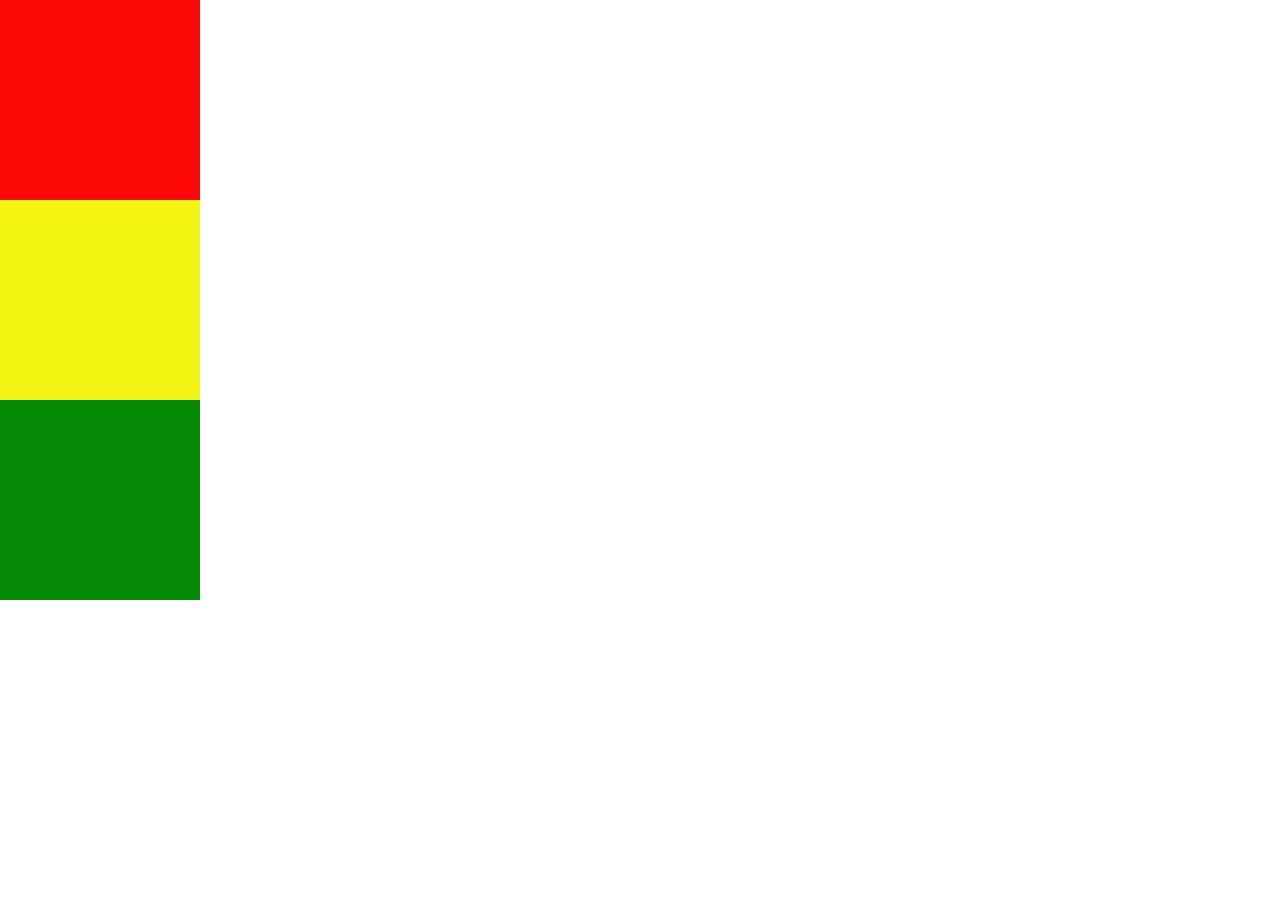
<file: parte1/index.html>
<!DOCTYPE html>
<html lang="en">
<head>
	<meta charset="UTF-8">
	<title>Document</title>
	<link rel="stylesheet" type="text/css" href="css/main.css">
	<!-- Pon tu codigo aqui -->
</head>
<body>
	<div class="caja red"></div>
	<div class="caja yellow"></div>
	<div class="caja green"></div><!-- Pon tu codigo aqui -->
</body>
</html>
</file>
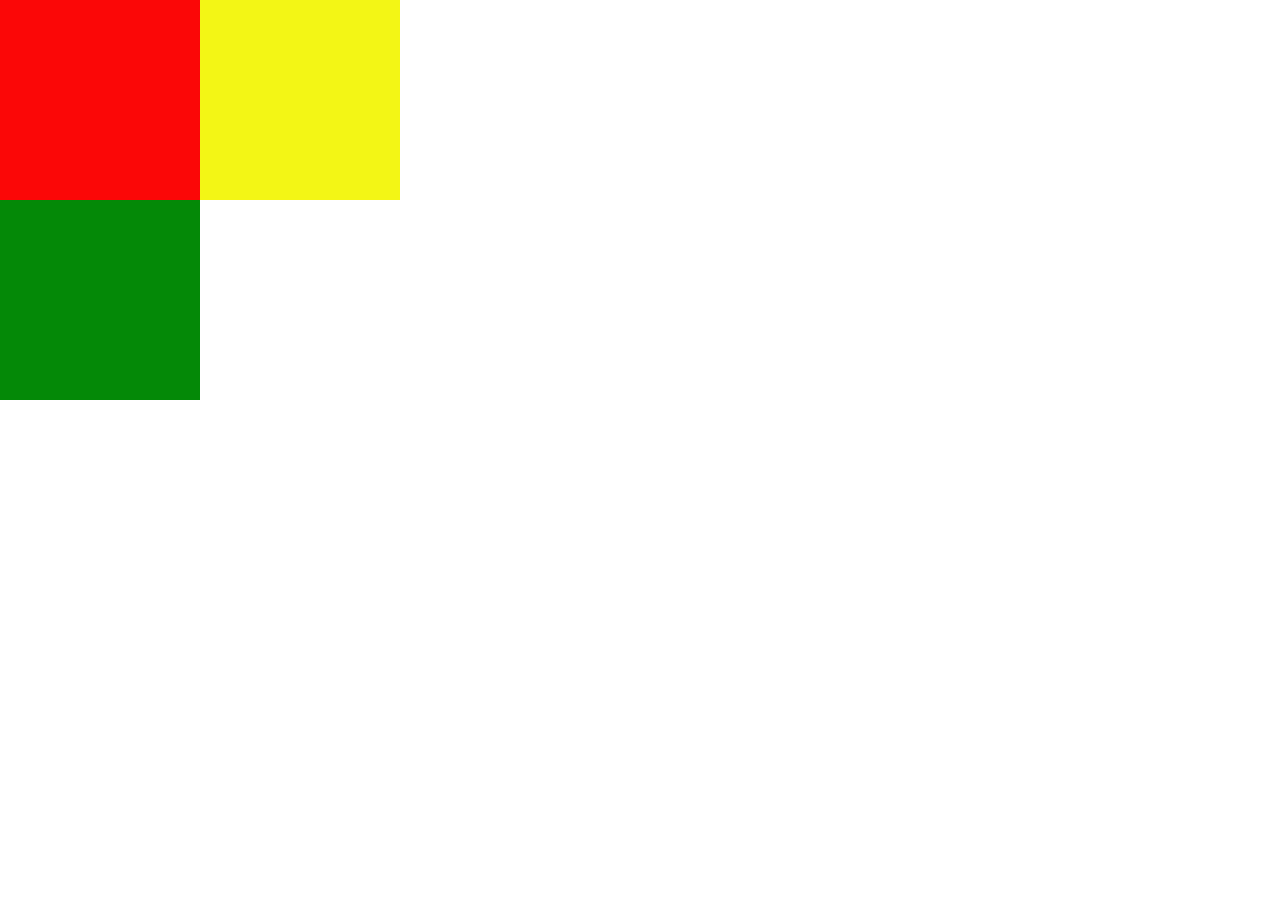
<file: parte4/index.html>
<!DOCTYPE html>
<html lang="en">
<head>
	<meta charset="UTF-8">
	<title>Document</title>
	<link rel="stylesheet" type="text/css" href="css/main.css">
	<!-- Pon tu codigo aqui -->
</head>
<body>
	<div class="caja red">
	<div class="caja yellow"></div></div>
	<div class="caja green"></div><!-- Pon tu codigo aqui -->
</body>
</html>
</file>
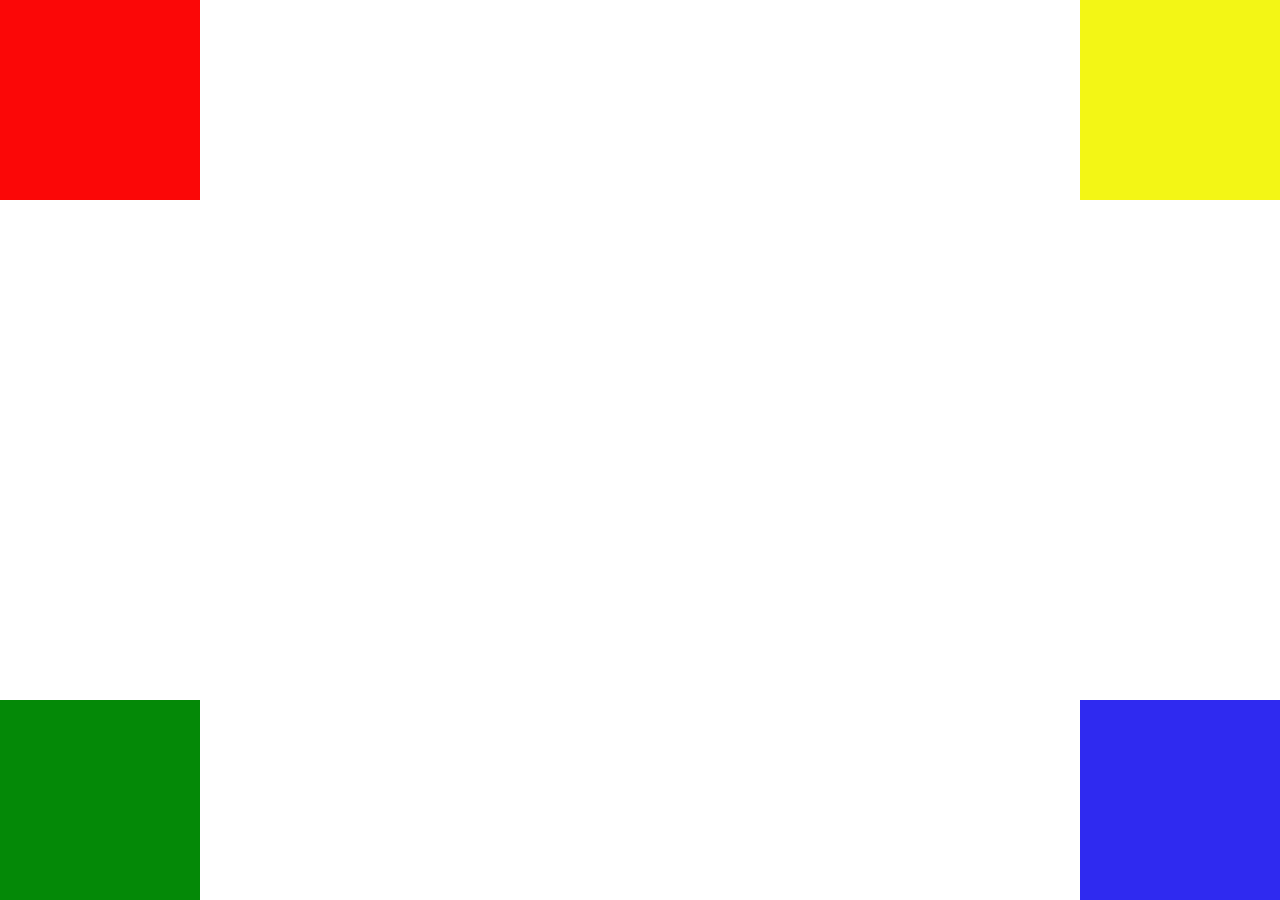
<file: parte5/index.html>
<!DOCTYPE html>
<html lang="en">
<head>
	<meta charset="UTF-8">
	<title>Document</title>
	<link rel="stylesheet" type="text/css" href="css/main.css">
	<!-- Pon tu codigo aqui -->
</head>
<body>
	<div class="caja red"></div>
	<div class="caja yellow"></div>
	<div class="caja green"></div>   <div class="caja blue"></div><!-- Pon tu codigo aqui -->
</body>
</html>
</file>
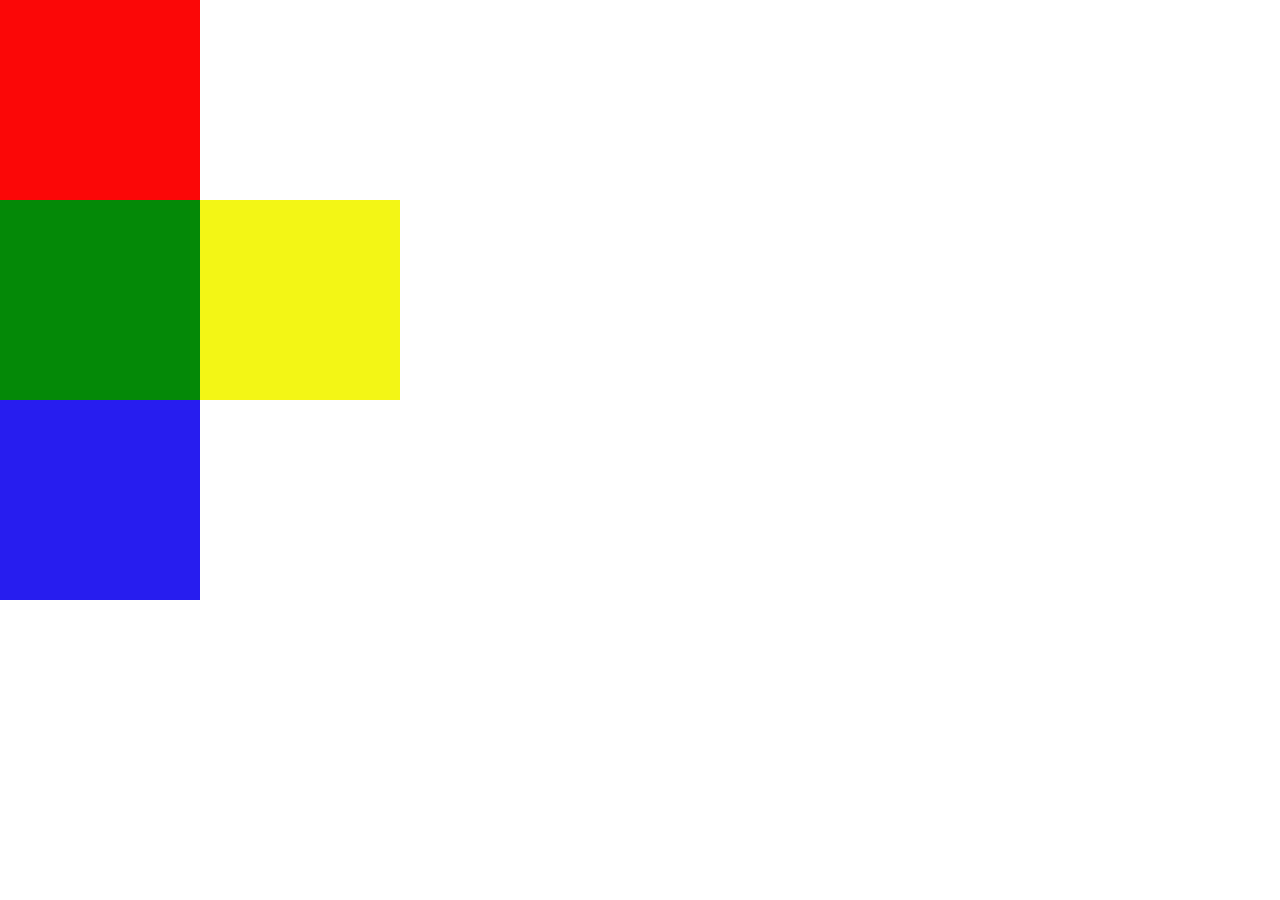
<file: parte6/index.html>
<!DOCTYPE html>
<html lang="en">
<head>
	<meta charset="UTF-8">
	<title>Document</title>
	<link rel="stylesheet" type="text/css" href="css/main.css">
	<!-- Pon tu codigo aqui -->
</head>
<body>
	<div class="caja red"></div>
	<div class="caja yellow"></div>
	<div class="caja green"></div>
	<div class="caja blue"></div><!-- Pon tu codigo aqui -->
</body>
</html>
</file>
<file: parte1/css/main.css>
body {
	margin: 0;
	padding: 0;
}
.caja {
	width: 200px;
	height: 200px;
	position: static;
}
.red {
	background: #FB0707;
}
.yellow {
	background: #F3F615;
}
.green {
	background: #048907;
}/* Pon tu código css aqui */
</file>
<file: parte4/css/main.css>
body {
	margin: 0;
	padding: 0;
}
.caja {
	width: 200px;
	height: 200px;
		
}
.red {
	background: #FB0707;
}
.yellow {
	background: #F3F615;
	position: relative;
	left: 200px;
}
.green {
	background: #048907;
}/* Pon tu código css aqui */
</file>
<file: parte5/css/main.css>
body {
	margin: 0;
	padding: 0;
}
.caja {
	width: 200px;
	height: 200px;
	position: absolute;	
}
.red {
	background: #FB0707;
	left: 0;
	top:0;
}
.yellow {
	background: #F3F615;
	right: 0;
	top: 0;
}
.green {
	background: #048907;
	left: 0;
	bottom: 0;
}
.blue {
	background: #2F2AF0;
	right: 0;
	bottom:0; 
}/* Pon tu código css aqui */
</file>
<file: parte6/css/main.css>
body {
	margin: 0;
	padding: 0;
}
.caja {
	width: 200px;
	height: 200px;	
}
.red {
	background: #FB0707;
}
.yellow {
	background: #F3F615;
	position: absolute;
	left: 200px;
}
.green {
	background: #048907;
}
.blue {
	background: #271DEF;
}/* Pon tu código css aqui */
</file>
